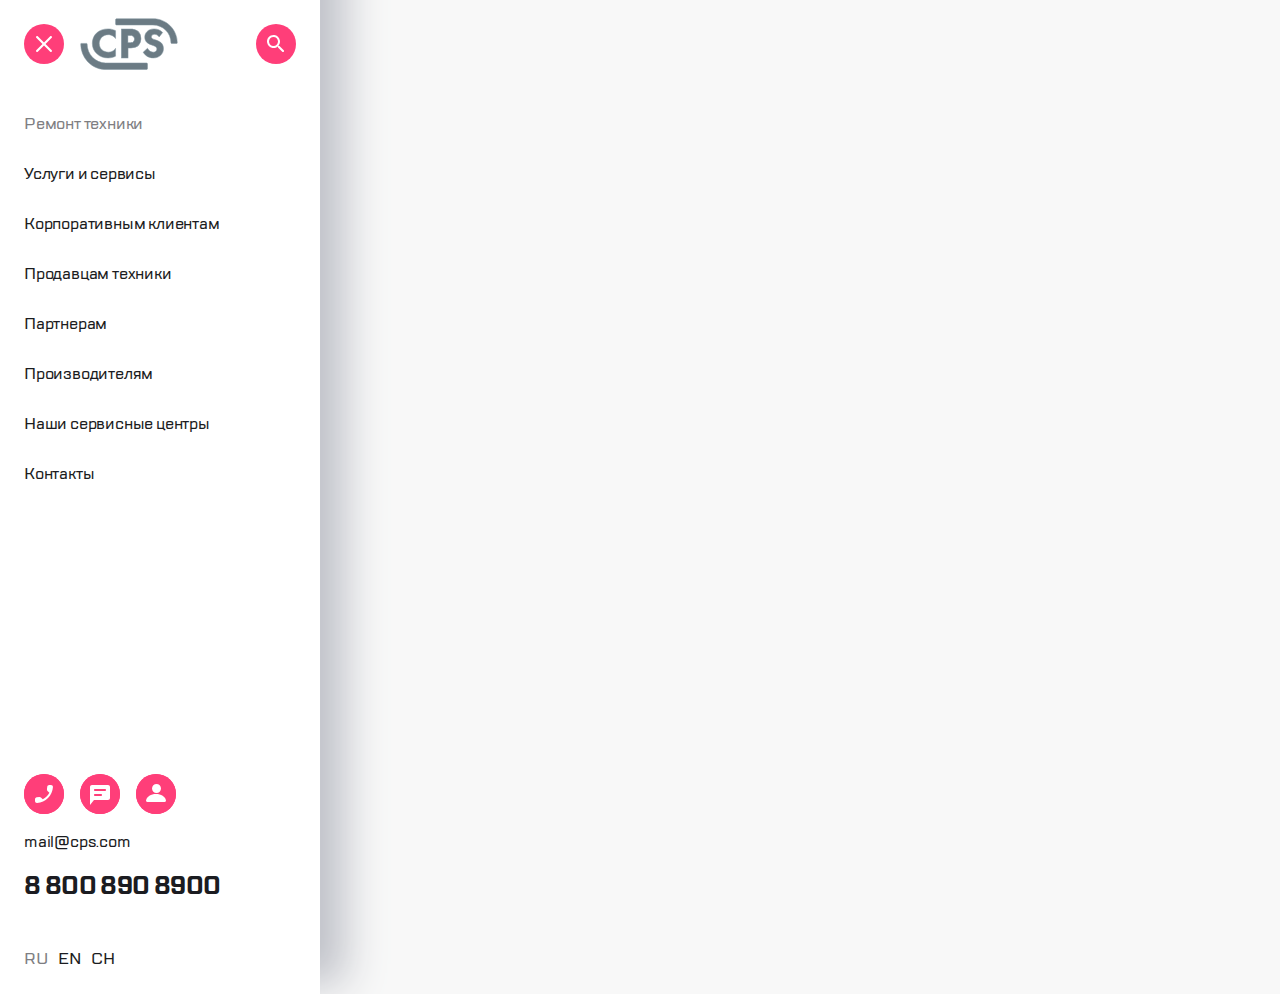
<file: index.html>
<!DOCTYPE html>
<html lang="ru">
  <head>
    <meta charset="UTF-8" />
    <meta name="viewport" content="width=device-width, initial-scale=1.0" />
    <link rel="stylesheet" href="styles/style.css" />
    <link rel="stylesheet" href="LH_menu/styles/style.css" />
    <title>LH menu</title>
  </head>

  <body>
    <aside class="lh-side lh-side--surfaced">
      <header class="side-bar">
        <button class="buttons">
          <img src="LH_menu/assets/images/x-close.svg" alt="close" />
        </button>
        <a class="logo" href="#">
          <img src="LH_menu/assets/images/LHGroup.svg" alt="logo"
        /></a>
        <button class="buttons side-bar__search">
          <img src="LH_menu/assets/images/LHsearch.svg" alt="search" />
        </button>
      </header>
      <div class="container">
        <nav class="nav-main">
          <ul class="nav-main__list">
            <li class="nav-main__item">
              <a class="nav-main__link" href="#" autofocus>Ремонт техники</a>
            </li>
            <li class="nav-main__item">
              <a class="nav-main__link" href="#">Услуги и сервисы</a>
            </li>
            <li class="nav-main__item">
              <a class="nav-main__link" href="#">Корпоративным клиентам</a>
            </li>
            <li class="nav-main__item">
              <a class="nav-main__link" href="#">Продавцам техники</a>
            </li>
            <li class="nav-main__item">
              <a class="nav-main__link" href="#">Партнерам</a>
            </li>
            <li class="nav-main__item">
              <a class="nav-main__link" href="#">Производителям</a>
            </li>
            <li class="nav-main__item">
              <a class="nav-main__link" href="#">Наши сервисные центры</a>
            </li>
            <li class="nav-main__item">
              <a class="nav-main__link" href="#">Контакты</a>
            </li>
          </ul>
        </nav>
        <footer class="side-footer">
          <div class="side-footer__btns">
            <button class="buttons">
              <img src="assets/images/call.svg" alt="call" />
            </button>
            <button class="buttons">
              <img src="assets/images/chat.svg" alt="chat" />
            </button>
            <button class="buttons">
              <img src="assets/images/profile.svg" alt="profile" />
            </button>
          </div>
          <address class="address">
            <a class="address__mail" href="mailto:#">mail@cps.com</a>
            <a class="address__tel" href="tel:88008908900">8 800 890 8900</a>
          </address>
          <div class="lang">
            <div>
              <input
                type="radio"
                class="lang__switcher"
                id="RU"
                name="language"
                checked="checked"
              /><label class="lang__label" for="RU">RU</label>
            </div>
            <div>
              <input
                type="radio"
                class="lang__switcher"
                id="EN"
                name="language"
              /><label class="lang__label" for="EN">EN</label>
            </div>
            <div>
              <input
                type="radio"
                class="lang__switcher"
                id="CH"
                name="language"
              /><label class="lang__label" for="CH">CH</label>
            </div>
          </div>
        </footer>
      </div>
    </aside>
  </body>
</html>

<!-- LH_menu -->
<!-- menu -->
</file>
<file: styles/style.css>
body {
  margin: 0;
  padding: 0px;
  font-family: TT Lakes, Helvetica, sans-serif;
  max-width: 1120px;
  margin: 0px auto;
  min-width: 320px;
}

img {
  border: none;
  margin: 0;
  padding: 0;
  display: flex;
  max-width: 100%;
  height: auto;
  vertical-align: middle;
}

button {
  background: none;
  border: none;
  padding: 0;
  font-size: 16px;
  font-family: "TT Lakes";
}

@font-face {
  font-family: "TT Lakes";
  src: local("TT Lakes Regular"), local("TTLakes-Regular"),
    url("../assets/fonts/TTLakes-Regular.eot") format("embedded-opentype"),
    url("../assets/fonts/TTLakes-Regular.woff") format("woff"),
    url("../assets/fonts/TTLakes-Regular.ttf") format("truetype");
  font-weight: normal;
  font-style: normal;
}

@font-face {
  font-family: "TT Lakes";
  src: local("TT Lakes Medium"), local("TTLakes-Medium"),
    url("../assets/fonts/TTLakes-Medium.eot") format("embedded-opentype"),
    url("../assets/fonts/TTLakes-Medium.woff") format("woff"),
    url("../assets/fonts/TTLakes-Medium.ttf") format("truetype");
  font-weight: 500;
  font-style: normal;
}

@font-face {
  font-family: "TT Lakes";
  src: local("TT Lakes Bold"), local("TTLakes-Bold"),
    url("../assets/fonts/TTLakes-Bold.eot") format("embedded-opentype"),
    url("../assets/fonts/TTLakes-Bold.woff") format("woff"),
    url("../assets/fonts/TTLakes-Bold.ttf") format("truetype");
  font-weight: bold;
  font-style: normal;
}

body {
  background-color: #f8f8f8;
}

.header {
  position: relative;
}

.buttons {
  display: flex;
  align-items: center;
  justify-content: center;
  background-color: #ff3e79;
  width: 40px;
  height: 40px;
  border-radius: 50%;
  cursor: pointer;
}

.buttons:hover {
  opacity: 0.5;
}

.header__repair {
  position: relative;
  right: 0px;
}

.header__repair::before {
  content: "";
  position: absolute;
  display: inline-block;
  top: 5px;
  bottom: 0;
  left: -20px;
  width: 2px;
  height: 32px;
  border-radius: 1px;
  background: #eaeaea;
}

.header__logo {
  cursor: pointer;
  position: relative;
}

.header__left {
  align-items: center;
  flex-wrap: wrap;
  display: flex;
  gap: 16px;
}

.header__center {
  display: flex;
  gap: 16px;
  justify-content: flex-end;
  position: absolute;
  right: 162px;
}

@media (max-width: 768px) {
  .header__center {
    display: none;
  }
  .about__container {
    margin-left: 16px;
    margin-right: 16px;
  }
}

.header__right {
  position: absolute;
  right: 16px;
  flex-wrap: wrap;
  align-items: center;
  display: flex;
  justify-content: flex-end;
  gap: 16px;
}

.header {
  padding: 16px 16px;
  display: flex;
  align-items: center;
  flex-wrap: wrap;
  background-color: white;
}

.h1 {
  margin: 24px 16px 24px 16px;
  color: #1b1c21;
  font-family: "TT Lakes";
  font-size: 28px;
  font-style: bold;
  font-weight: 700;
  line-height: 40px;
  letter-spacing: -0.6px;
  position: relative;
  background-color: #f8f8f8;
  display: flex;
  justify-content: space-between;
}

.h1__visible {
  display: flex;
  justify-content: space-between;
  font-size: 16px;
  font-family: "TT Lakes";
  gap: 16px;
}

.h1__link {
  display: flex;
  font-family: "TT Lakes";
  color: black;
  border: 2px solid transparent;
  align-items: center;
  font-weight: 500;
  gap: 8px;
}

.h1__link:hover {
  border: 2px solid turquoise;
  border-radius: 6px;
}

.h1::before {
  position: absolute;
  top: 0px;
  left: -16px;
  content: "";
  display: inline-block;
  width: 4px;
  height: 32px;
  background-color: #41f6d7;
  border-radius: 5px;
  box-sizing: border-box;
}

.navi {
  background-color: #f8f8f8;
}

.navi__list {
  display: flex;
  overflow: scroll;
  list-style-type: none;
  flex-wrap: nowrap;
  white-space: nowrap;
  height: 40px;
  align-items: center;
  padding-inline-start: 16px;
  box-sizing: border-box;
  margin-bottom: 8px;
  gap: 5px;
}

.navi__list::-webkit-scrollbar {
  width: 0;
  height: 0;
}

.navi__name {
  box-sizing: border-box;
  font-size: 16px;
  line-height: 24px;
  letter-spacing: -0.2px;
  padding: 7px 9.3px 7px 16.5px;
  border: 2px transparent;
  border-radius: 6px;
  font-family: "TT Lakes";
  text-decoration: none;
  border: 2px solid transparent;
  color: #7e7e82;
}

.navi__name:focus {
  background: #fff;
  border: 2px solid #b8ffec;
  outline: none !important;
}

.navi__name:hover {
  background: #fff;
  border: 2px solid #b8ffec;
}

.about {
  display: flex;
  gap: 16px;
}

.about__container {
  display: flex;
  flex-direction: column;
  gap: 16px;
}

.about__text {
  background-color: #f8f8f8;
  font-size: 14px;
  font-family: "TT Lakes";
  line-height: 18px;
  letter-spacing: 0.2px;
  overflow: hidden;
}

.about__btn {
  display: flex;
  font-family: "TT Lakes";
  font-size: 16px;
  background-color: transparent;
  border: transparent;
  align-items: center;
  padding: 0px;
  font-weight: 500;
  letter-spacing: -0.2px;
  background-color: #f8f8f8;
  cursor: pointer;
}

@media (min-width: 768px) {
  body {
    width: 768px;
  }

  .about {
    display: flex;
    flex-direction: row;
    width: 100%;
    margin: 24px 24px 24px 0px;
  }
  .about__container {
    width: 50%;
    display: flex;
    flex-direction: column;

    margin-left: 24px;
    gap: 24px;
  }
  .about__logotip {
    display: flex;
    width: 50%;
  }

  .about__text {
    width: 312px;
    height: 140px;
  }

  .h1 {
    margin: 24px 24px 32px 24px;
  }
  .h1::before {
    left: -24px;
  }

  .navi__list {
    padding-inline-start: 24px;
    margin-right: 24px;
  }
  .header {
    padding-left: 24px;
    padding-right: 24px;
  }
  .header__right {
    right: 24px;
  }
  .header__logo {
    margin-left: 20px;
  }
  .header__logo::before {
    content: "";
    position: absolute;
    display: inline-block;
    top: 10px;
    bottom: 0;
    left: -20px;
    width: 2px;
    height: 32px;
    border-radius: 1px;
    background: #eaeaea;
  }
}

@media (max-width: 768px) {
  body {
    width: 320px;
  }

  .about__text {
    height: 90px;
    width: auto;
  }
  .about {
    flex-direction: column;
  }
}

main {
  background-color: #f8f8f8;
}

@media (max-width: 1120px) {
  .h1__visible {
    display: none;
  }
}

@media (min-width: 1120px) {
  .header {
    display: none;
  }
  .about__logotip {
    display: flex;
    max-width: 532px;
    overflow: hidden;
    border-radius: 5px;
  }
  body {
    width: 1120px;
  }

  .about__container {
    width: 50%;
    display: flex;
    flex-direction: column;

    margin-left: 24px;
    gap: 24px;
  }
  .about__logotip {
    display: flex;
    width: 50%;
  }

  .about__text {
    width: 490px;
    height: 160px;
  }
}
</file>
<file: LH_menu/styles/style.css>
html,
body {
  height: 100%;
}

.lh-side {
  display: flex;
  flex-direction: column;
  width: 320px;
  background-color: #fff;
  margin-right: auto;
  position: absolute;
  left: 0px;
  min-height: 100vh;
}

.container {
  display: flex;
  flex-direction: column;
  gap: 240px;
}

.side-bar {
  padding: 24px;
  gap: 16px;
  display: flex;
  flex-direction: row;
  padding: 18px 24px;
  align-items: center;
}

.side-bar__search {
  position: relative;
  left: 62px;
}

ul,
ul li {
  list-style: none;
}

.nav-main {
  display: flex;
  font-weight: 500;
}

.nav-main__list {
  display: flex;
  padding-left: 24px;
  gap: 10px;
  flex-direction: column;
}

.nav-main__item {
  display: flex;
  height: 40px;
  align-items: center;
}

.nav-main__item:hover::before {
  content: " ";
  display: flex;
  position: relative;
  left: -24px;
  width: 0;
  height: 32px;
  border-right: 4px solid #41f6d7;
  border-top-right-radius: 5px;
  border-bottom-right-radius: 5px;
}

.nav-main__link {
  text-decoration: none;
  color: #1b1c21;
  font-size: 16px;
  font-style: normal;
  font-weight: 500;
  letter-spacing: -0.2px;
  position: absolute;
}

.nav-main__link:hover {
  color: #7e7e82;
}

.nav-main__link:focus {
  color: #7e7e82;
  outline: none !important;
}

.side-footer {
  /* margin-top: 230px; */
  flex-direction: column;
  display: flex;
  gap: 16px;
  padding: 24px;
  align-items: flex-start;
}

.side-footer__btns {
  gap: 16px;
  display: flex;
  flex-direction: row;
}

.address {
  display: flex;
  flex-direction: column;
  gap: 16px;
  justify-content: space-between;
}

.address__mail {
  text-decoration: none;
  color: #1b1c21;
  font-size: 16px;
  font-style: normal;
  font-weight: 500;
  line-height: 24px;
  letter-spacing: -0.2px;
}

.address__tel {
  text-decoration: none;
  color: #1b1c21;
  font-size: 24px;
  font-style: normal;
  font-weight: bold;
  line-height: 32px;
  letter-spacing: -0.6px;
}

.lang {
  margin-top: 30px;
  display: flex;
  flex-direction: row;
  gap: 10px;
  padding-left: 0px;
  font-weight: 500;
}

.lang__switcher {
  display: none;
}

.lang__switcher + .lang__label {
  cursor: pointer;
  color: #1b1c21;
}

.lang__switcher:checked + .lang__label {
  color: #7e7e82;
}

.lh-side--surfaced {
  width: 320px;
  box-shadow: 5px -30px 40px 20px #bfc1c8;
  left: 0px;
  transition: 500ms;
}
</file>
